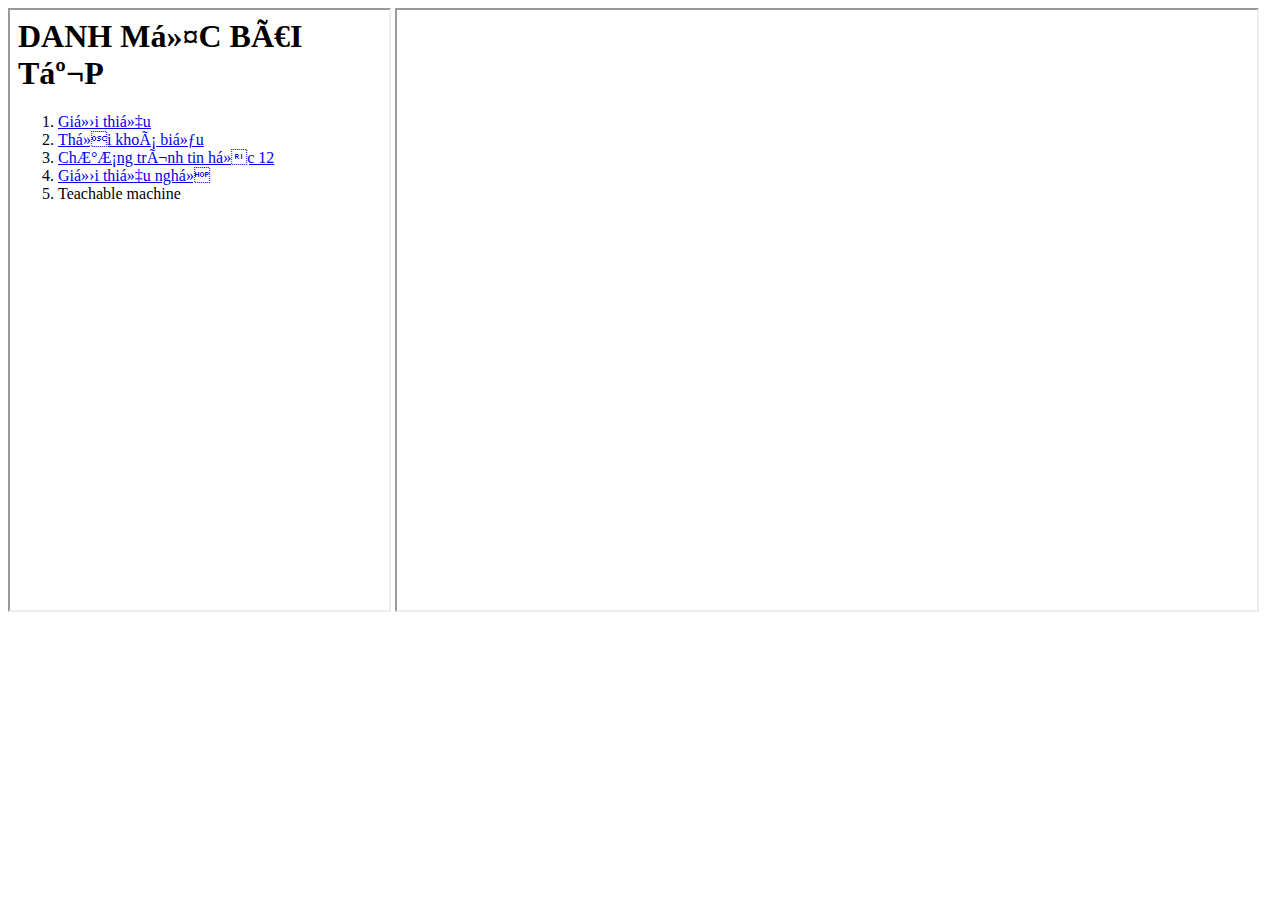
<file: index.html>
<html>
  <head>
    <metacharset="utf-8">
  </head>
  <body>
    <iframe src="list.html"
    width="30%" height="600">
    </iframe>
    <iframe name="noidung" width="68%" height="600"></iframe>
    
  </body>
</html>
</file>
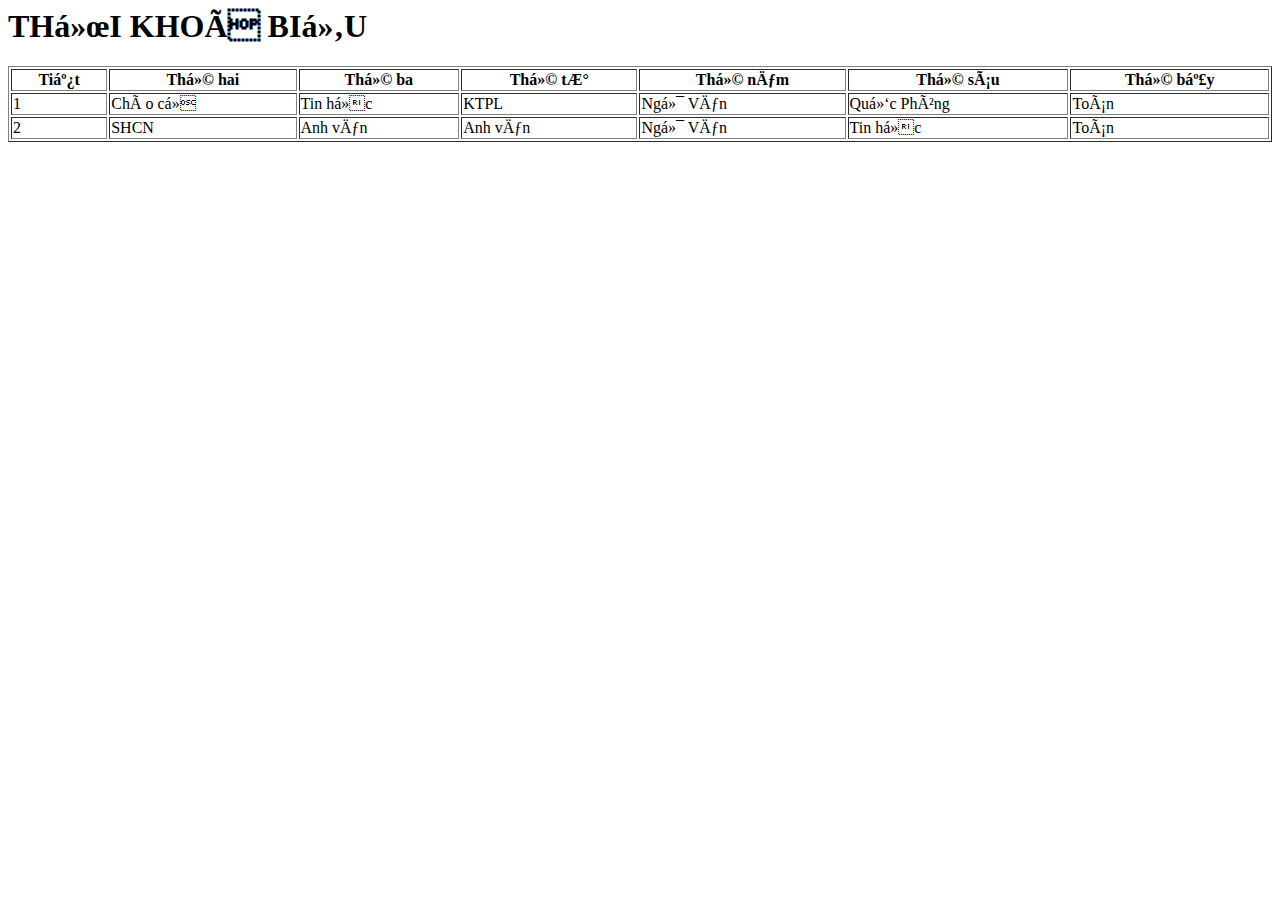
<file: contents/index.html>
<html>
  <head>
    <metacharset = "utf-8">
  </head>
  <body>
    <h1> THỜI KHOÁ BIỂU </h1>
    <table border= "1" width="100%">
      <tr>
        <th>Tiết</th> <th>Thứ hai</th> <th>Thứ ba</th> <th>Thứ tư</th> <th>Thứ năm</th> <th>Thứ sáu</th> <th>Thứ bảy</th>
      </tr>
      <tr>
        <td>1</td> <td>Chào cờ</td> <td>Tin học</td> <td>KTPL</td> <td>Ngữ Văn</td> <td>Quốc Phòng</td> <td>Toán</td>
      </tr>
      <tr>
        <td>2</td> <td>SHCN</td> <td>Anh văn</td> <td>Anh văn</td> <td>Ngữ Văn</td> <td>Tin học</td> <td>Toán</td>
      </tr>
    </table>
  </body>
</html>
</file>
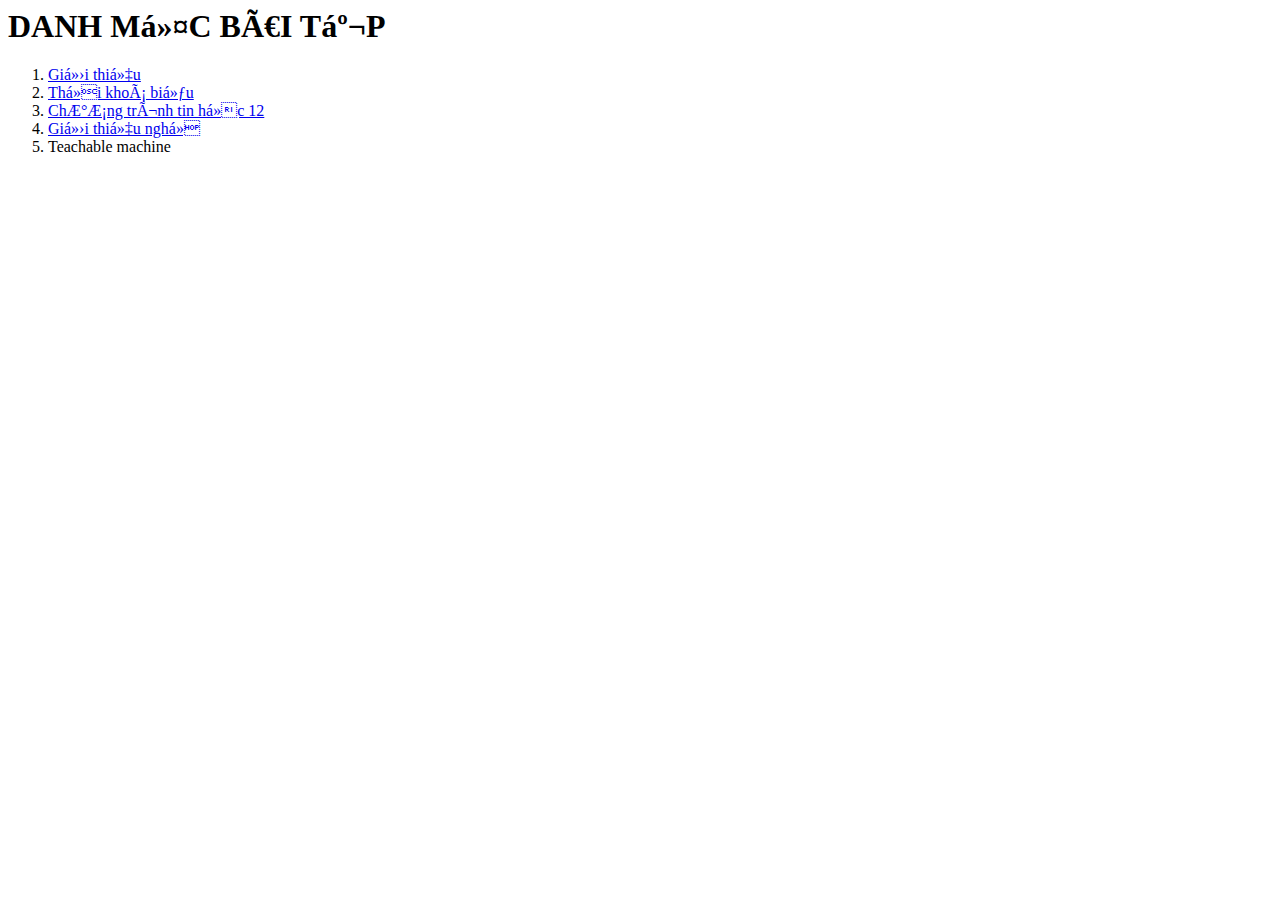
<file: list.html>
<html>
  <head>
    <metacharset="utf-8">
  </head>
  <body>
    <h1>DANH MỤC BÀI TẬP</h1>
   <ol>
     <li> <a href="contents/gioithieu.html" target="_blank">Giới thiệu</a></li>
     <li> <a href="contents/Tkb.html" target="_blank">Thời khoá biểu</a></li>
     <li> <a href="contents/tinhoc12.html" target="_blank"> Chương trình tin học 12 </a></li>
     <li> <a href="contents/gioithieunghe.html" target="_blank"> Giới thiệu nghề </a></li>
     <li>Teachable machine</li>
   </ol> 
  </body>
</html>
</file>
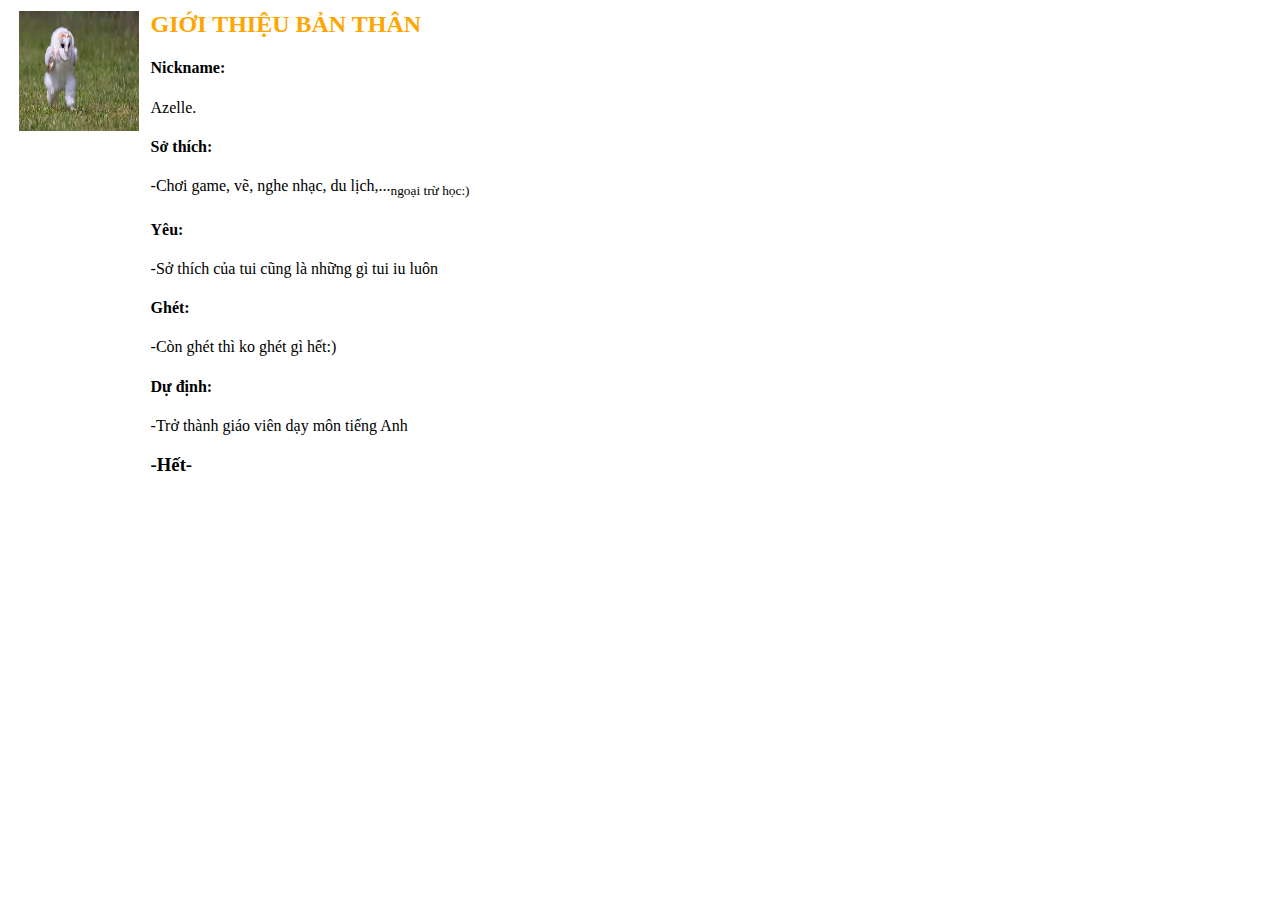
<file: contents/gioithieu.html>
<html
  <head>
    <meta charset="UTF-8">
    <style>
      h4 {color: dark yellow; padding left: 20}
    </style>
  </head>
  <body>
    <table>
      <tr>
        <td style = "text-align: center; vertical-align: top;" width="30%">
          <img src="../image/images.jpg" width="120" height="120"><br>
        </td>
        <td>
           <h2><b style="color:orange"> GIỚI THIỆU BẢN THÂN </b></h2>
           <p>
             <h4>Nickname: </h4> 
             Azelle.<br>
             <h4> Sở thích: </h4> 
             -Chơi game, vẽ, nghe nhạc, du lịch,...<sub>ngoại trừ học:)</sub><br>
             <h4>Yêu:</h4> 
             -Sở thích của tui cũng là những gì tui iu luôn <br>
             <h4>Ghét:</h4> 
             -Còn ghét thì ko ghét gì hết:)<br>
             <h4>Dự định:</h4> 
             -Trở thành giáo viên dạy môn tiếng Anh<br>
     <h3>-Hết-</h3>
        </td>
      </tr>
    </table>
    </p>
  </body>
</html>
</file>
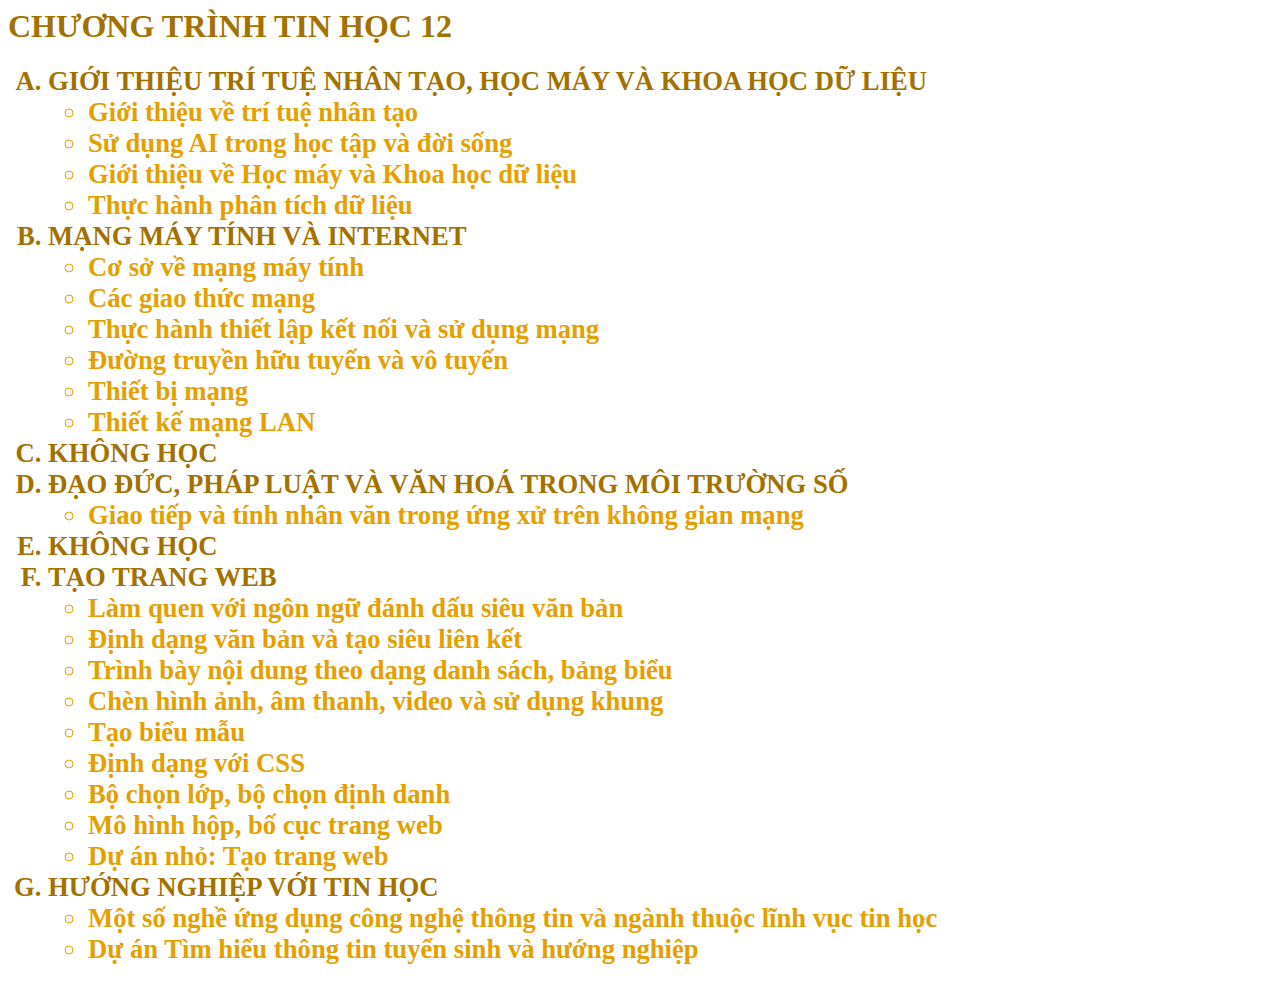
<file: contents/tinhoc12.html>
<html>
  <head>
    <meta charset="utf-8">
    <link rel="stylesheet" href="../style.css">
  </head>
  <body>
    <h1 style="color: #A27100"> CHƯƠNG TRÌNH TIN HỌC 12 </h1>
    <ol type= "A">
     <li class="tuade">GIỚI THIỆU TRÍ TUỆ NHÂN TẠO, HỌC MÁY VÀ KHOA HỌC DỮ LIỆU
        <ul class="noidung">
          <li> Giới thiệu về trí tuệ nhân tạo </li>
          <li> Sử dụng AI trong học tập và đời sống </li>
          <li> Giới thiệu về Học máy và Khoa học dữ liệu </li>
          <li> Thực hành phân tích dữ liệu </li>
        </ul>
      </li>
      <li class="tuade">MẠNG MÁY TÍNH VÀ INTERNET
        <ul class="noidung">
          <li> Cơ sở về mạng máy tính </li>
          <li> Các giao thức mạng </li>
          <li> Thực hành thiết lập kết nối và sử dụng mạng </li>
          <li> Đường truyền hữu tuyến và vô tuyến </li>
          <li> Thiết bị mạng </li>
          <li> Thiết kế mạng LAN </li>
        </ul>
      </li>
      <li class="tuade">KHÔNG HỌC</li>
      <li class="tuade">ĐẠO ĐỨC, PHÁP LUẬT VÀ VĂN HOÁ TRONG MÔI TRƯỜNG SỐ
        <ul class="noidung">
         <li> Giao tiếp và tính nhân văn trong ứng xử trên không gian mạng </li>
        </ul>
      </li>
      <li class="tuade">KHÔNG HỌC</li>
      <li class="tuade">TẠO TRANG WEB
        <ul class="noidung">
          <li>Làm quen với ngôn ngữ đánh dấu siêu văn bản </li>
          <li>Định dạng văn bản và tạo siêu liên kết</li>
          <li>Trình bày nội dung theo dạng danh sách, bảng biểu </li>
          <li>Chèn hình ảnh, âm thanh, video và sử dụng khung </li>
          <li>Tạo biểu mẫu</li>
          <li>Định dạng với CSS</li>
          <li>Bộ chọn lớp, bộ chọn định danh</li>
          <li>Mô hình hộp, bố cục trang web</li>
          <li>Dự án nhỏ: Tạo trang web </li>
        </ul>
      </li>
      <li class="tuade">HƯỚNG NGHIỆP VỚI TIN HỌC
        <ul class="noidung">
          <li>Một số nghề ứng dụng công nghệ thông tin và ngành thuộc lĩnh vục tin học</li>
          <li>Dự án Tìm hiểu thông tin tuyển sinh và hướng nghiệp </li>
        </ul>
      </li>
    </ol>
  </body>
</html>
</file>
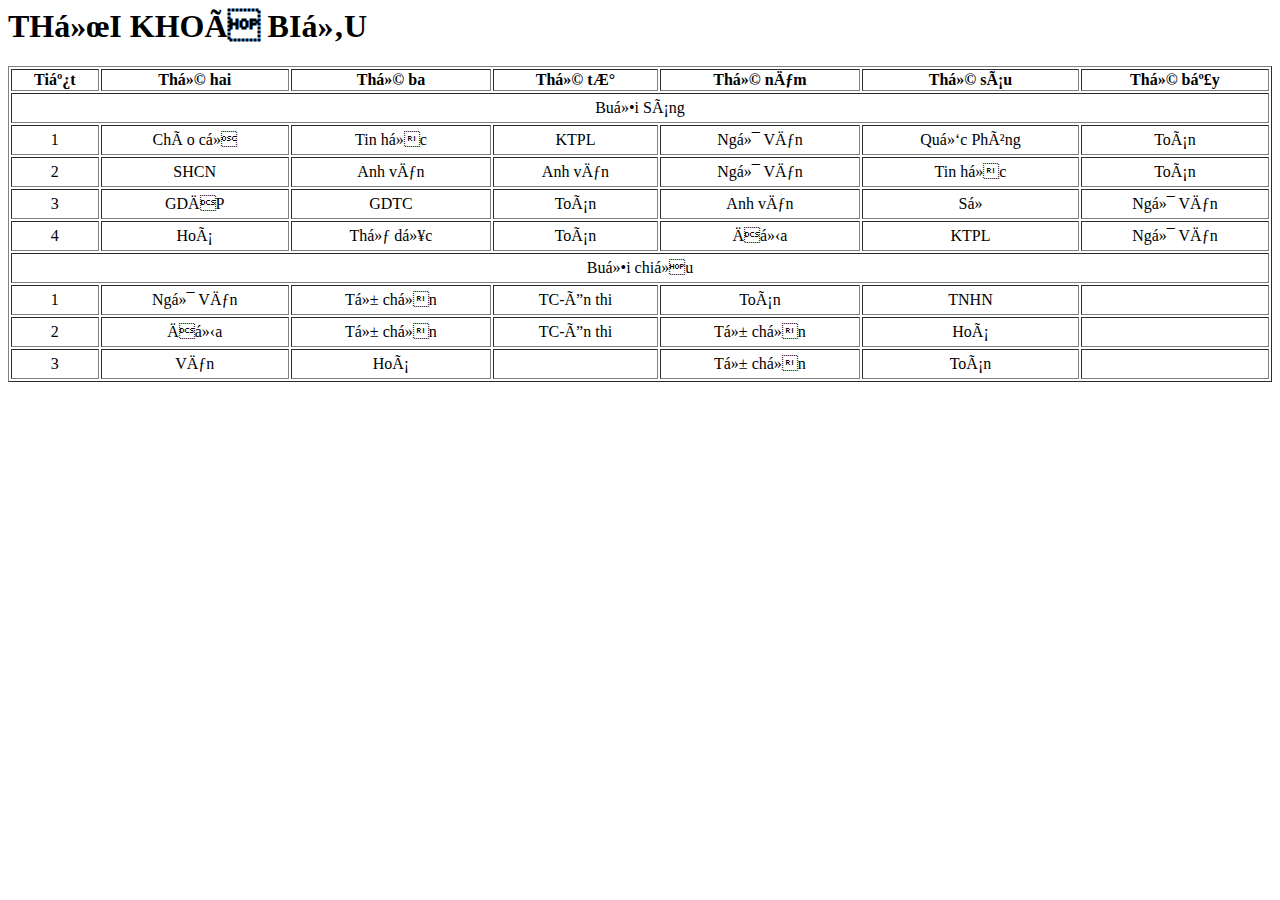
<file: contents/Tkb.html>
<html>
  <head>
    <metacharset = "utf-8">
    <style>
      td {text-align:center; padding: 5;}
    </style>
  </head>
  <body>
    <h1 style=color: #FFFAE1> THỜI KHOÁ BIỂU </h1>
    <table border= "1" width="100%">
      <tr>
        <th>Tiết</th> <th>Thứ hai</th> <th>Thứ ba</th> <th>Thứ tư</th> <th>Thứ năm</th> <th>Thứ sáu</th> <th>Thứ bảy</th>
      </tr>
      <tr>
        <td colspan="7">Buổi Sáng</td>
      </tr>
      <tr>
        <td>1</td> <td>Chào cờ</td> <td>Tin học</td> <td>KTPL</td> <td>Ngữ Văn</td> <td>Quốc Phòng</td> <td>Toán</td>
      </tr>
      <tr>
        <td>2</td> <td>SHCN</td> <td>Anh văn</td> <td>Anh văn</td> <td>Ngữ Văn</td> <td>Tin học</td> <td>Toán</td>
      </tr>
      <tr>
        <td>3</td> <td>GDĐP</td> <td>GDTC</td> <td>Toán</td> <td>Anh văn</td> <td>Sử</td> <td>Ngữ Văn</td>
      </tr>
      <tr>
        <td>4</td> <td>Hoá</td> <td>Thể dục</td> <td>Toán</td> <td>Địa</td> <td>KTPL</td> <td>Ngữ Văn</td>
      </tr>
      <tr>
        <td colspan="7">Buổi chiều</td>
      </tr>
      <tr>
        <td>1</td> <td>Ngữ Văn</td> <td>Tự chọn</td> <td>TC-Ôn thi</td> <td>Toán</td> <td>TNHN</td> <td></td>
      </tr>
      <tr>
        <td>2</td> <td>Địa</td> <td>Tự chọn</td> <td>TC-Ôn thi</td> <td>Tự chọn</td> <td>Hoá</td> <td></td>
      </tr>
      <tr>
        <td>3</td> <td>Văn</td> <td>Hoá</td> <td></td> <td>Tự chọn</td> <td>Toán</td> <td></td>
      </tr>
    </table>
  </body>
</html>
</file>
<file: style.css>
.container{
   display: flex;
  flex-direction: column;
  height: 100vh;
}
.header{
  flex: 20%;
  background-color: #FFED8B;
  background: url("image/banner.png") center;
}
.menu{
  flex: 5%;
  background-color: #FFE761;
  display: flex;
  align-items: center;
}
.menu a {
   padding: 15px 20px;
   color: #FFFAE1;
   text-decoration: none;
}
.menu a: hover{
   background-color: #FFFAE1;
   color: #FFC150;
}
.content{
  flex: 70%;
  background-color: #FFFAE1;
}
.content iframe{
   flex: 1;
   border: none;
   height: 100%;
   width: 100%;
}
.footer{
  flex: 5%;
  background-color: #FFED8B;
}
h1 {
  color: #A27100; 
  top-margin: 25pt
}
 .tuade {
  color: #A27100;
  top-margin: 20pt;
  font-size: 20pt;
  font-weight: bold;
}
 .noidung {
  color: #E4A000; 
  top-margin: 6pt
  font-size: 15pt;
  font-style: normal;
}
</file>
